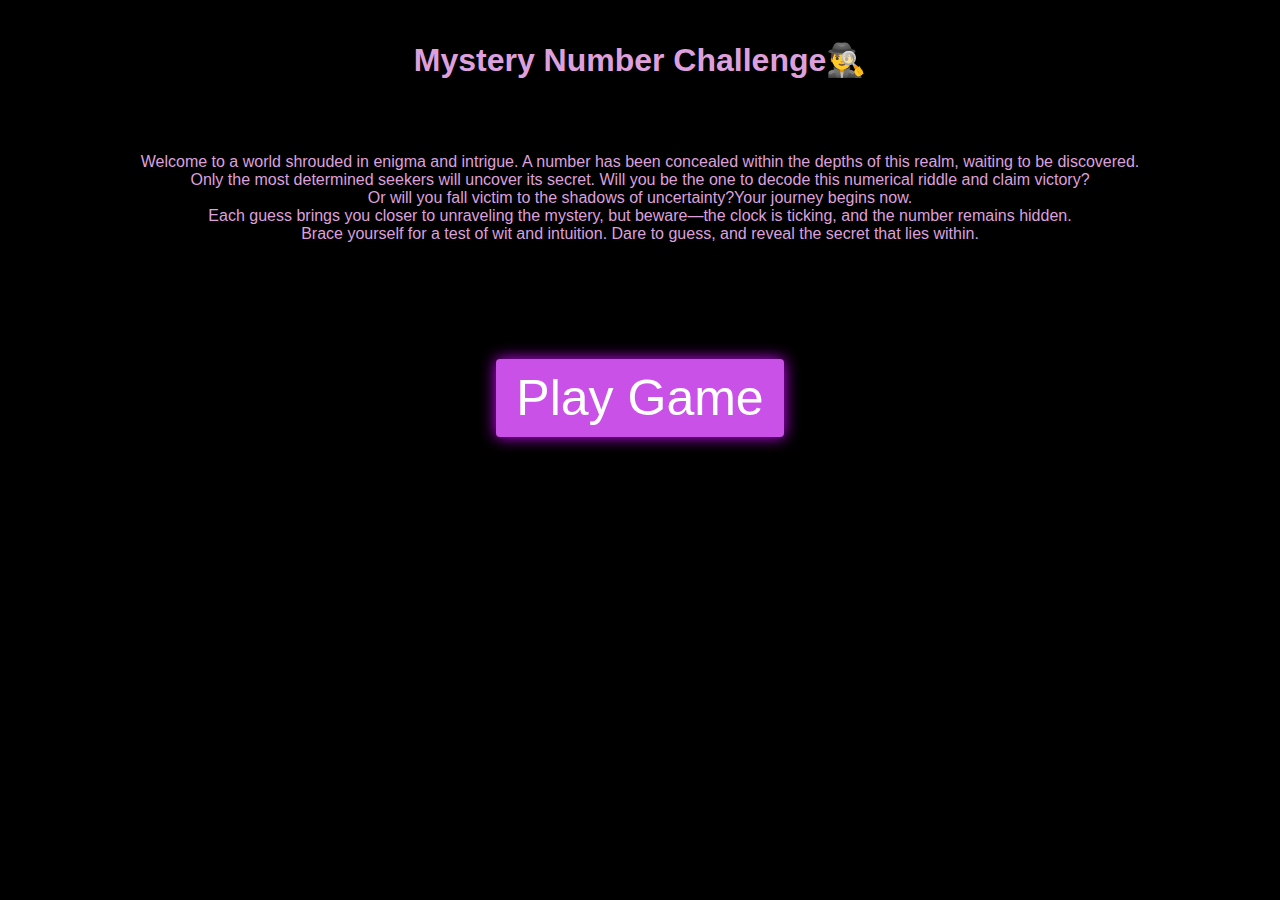
<file: index.html>
<!DOCTYPE HTML>
<html lang="en">
<head>
  <meta charset="UTF-8">
  <meta name="viewport" content="width=device-width, initial-scale=1.0">
  <link rel="stylesheet" href="styles.css">
  <title>Mysterious Number</title>
</head>
<body>
<main>
	<h1>Mystery Number Challenge🕵️‍♂️</h1><br><br>
    <p id="welcome">Welcome to a world shrouded in enigma and intrigue. A number has been concealed within the depths of this realm, waiting to be discovered.<br>Only the most determined seekers will uncover its secret.
		Will you be the one to decode this numerical riddle and claim victory?<br> Or will you fall victim to the shadows of uncertainty?Your journey begins now.<br> Each guess brings you closer to unraveling the mystery, but beware—the clock is ticking, and the number remains hidden.<br>
		Brace yourself for a test of wit and intuition. Dare to guess, and reveal the secret that lies within.</p>

  <button data-modal-target="#modal"  id="play">Play Game</button>
  <div class="modal" id="modal">
    <div class="modal-header">
      <div class="title">Game Instructions</div>
      <button data-close-button class="close-button">&times;</button>
    </div>
    <div class="modal-body">
		<p>Welcome to the ultimate test of your intuition. A hidden number lies between 1 and 100, cloaked in secrecy. <br>
			You have just 10 attempts to unveil its identity. <br>
			With each guess, you'll receive a clue: are you soaring too high or delving too low? <br>
			But be warned, exceed your limit and the number will vanish into the abyss, forever beyond your reach.
			Embrace the challenge, summon your inner detective, and uncover the enigma... if you have the nerve.</p>
    </div>
  </div>
  <div id="overlay"></div>
</main>
  <script src="script.js"></script>
</body>
</html>
</file>
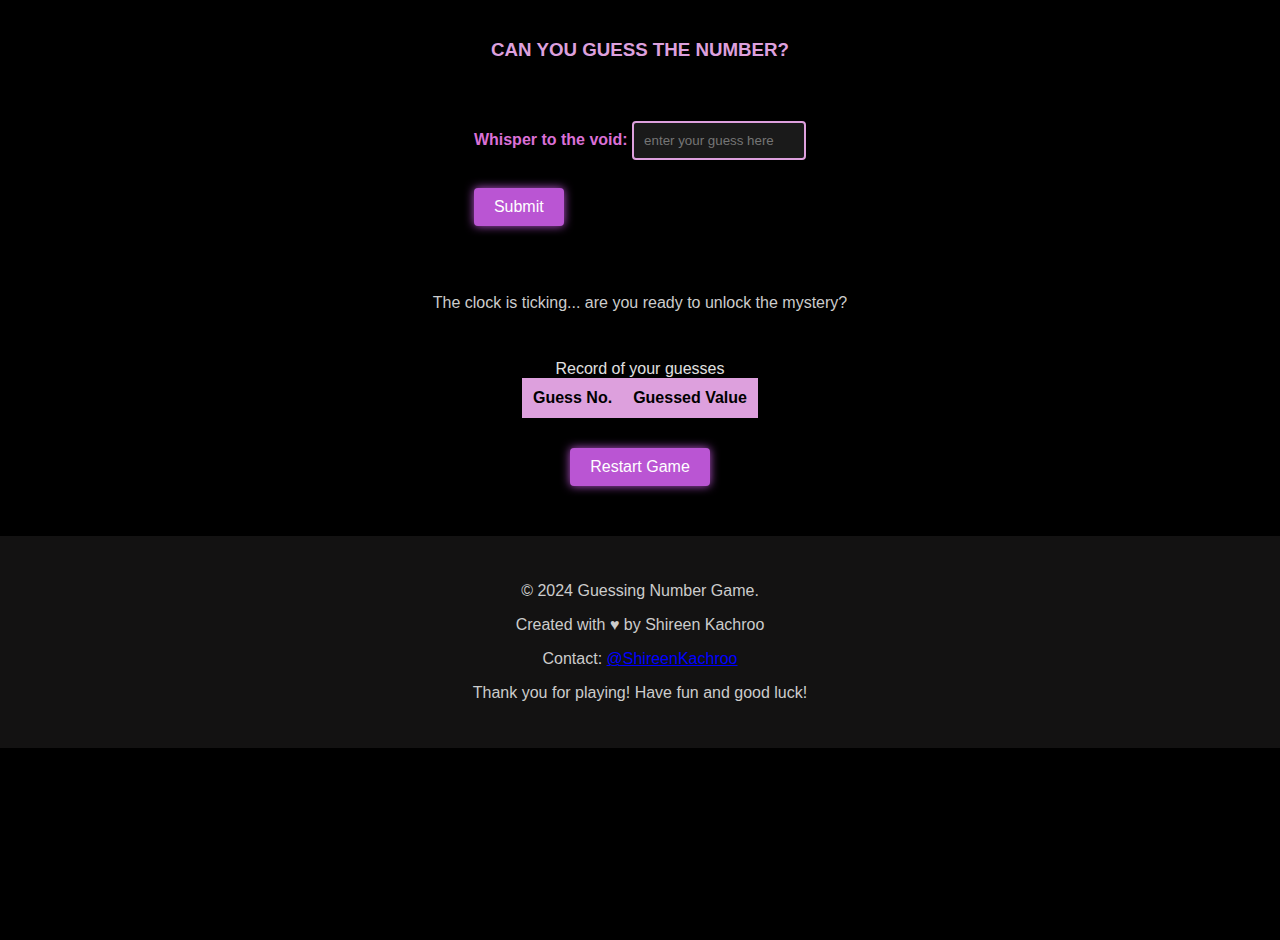
<file: index1.html>
<!DOCTYPE HTML>
<html lang="en">
<head>
  <meta charset="UTF-8">
  <meta name="viewport" content="width=device-width, initial-scale=1.0">
  <link rel="stylesheet" href="styles1.css">
  <title>Mysterious Number</title>
</head>
<body>

  <h3>CAN YOU GUESS THE NUMBER?</h3>
  <p id="greet"></p>

  <div class="div1">
    <label for="guess">Whisper to the void: </label>
    <input type="text" id="guess" placeholder="enter your guess here">
    <br><br>
    <button id="submit">Submit</button>
  </div>

  <div class="msg">
    <p id="ans">The clock is ticking... are you ready to unlock the mystery?</p>
  </div>

  <div class="previous-guesses">
    <table id="records" class="guessTable">
      <caption>Record of your guesses</caption>
      <thead>
        <tr>
          <th>Guess No.</th>
          <th>Guessed Value</th>
        </tr>
      </thead>
      <tbody>
        <!-- Previous guesses will be inserted here -->
      </tbody>
    </table>
  </div>

  <div class="reset-game">
    <button id="reset-game" class="reset">Restart Game</button>
  </div>

  <footer>
    <p>&copy; 2024 Guessing Number Game.</p>
    <p>Created with &hearts; by Shireen Kachroo</p>
    <p>Contact: <a href="https://www.linkedin.com/in/shireen-kachroo-1b9347284/">@ShireenKachroo</a></p>
    <p>Thank you for playing! Have fun and good luck!</p>
  </footer>


  <script src="script1.js"></script>
</body>
</html>
</file>
<file: styles.css>
body {
    background-color: #000000;
    color: #E0E0E0;
    font-family: Arial, Helvetica, sans-serif;
    margin: 0;
    padding: 20px;
    display: flex;
    flex-direction: column;
    align-items: center;
    min-height: 100vh;
    overflow-x: hidden; /* Disable horizontal scrolling */
}

main {
    flex: 1; /* Take up remaining space */
    width: 100%;
    display: flex;
    flex-direction: column;
    align-items: center;
}

h1 {
    color: #DDA0DD;
}

#play{
	padding:10px 20px;
	margin-top:100px;
}

#welcome{
    text-align: center;
    align-items: center;
	color:#DDA0DD;
}

button {
    background-color: #c951e7;
    border: none;
    border-radius: 4px;
    color: #FFFFFF;
    cursor: pointer;
    font-size: 50px;
    font-family: Arial, Helvetica, sans-serif;
    box-shadow: 0 0 15px #ce09ff;
}

button:hover {
    background-color: #9932CC;
    box-shadow: 0 0 15px #9932CC; 
}

*,
*::after,
*::before {
  box-sizing: border-box;
}

.modal {
  position: fixed;
  top: 50%;
  left: 50%;
  transform: translate(-50%, -50%) scale(0);
  transition: 200ms ease-in-out;
  border: 1px solid black;
  border-radius: 10px;
  z-index: 10;
  background-color: rgb(245, 236, 236);
  color:#000000;
  width: 500px;
  max-width: 80%;
}

.modal.active {  
  transform: translate(-50%, -50%) scale(1);
}

.modal-header {
  padding: 10px 15px;
  display: flex;
  justify-content: space-between;
  align-items: center;
  border-bottom: 1px solid black;
}

.modal-header .title {
  font-size: 1.25rem;
  font-weight: bold;
}

.modal-header .close-button {
  cursor: pointer;
  border: none;
  outline: none;
  background: none;
  font-size: 1.25rem;
  font-weight: bold;
  color:#000000;
}

.modal-body {
  padding: 10px 15px;
}

#overlay {
  position: fixed;
  opacity: 0;
  top: 0;
  left: 0;
  right: 0;
  bottom: 0;
  background-color: rgb(96, 95, 95);
  transition: 200ms ease-in-out;
  pointer-events: none;
}

#overlay.active {
  opacity: 1;
  pointer-events: all;
}
</file>
<file: styles1.css>
body {
    background-color: #000000;
    color: #E0E0E0;
    font-family: Arial, Helvetica, sans-serif;
    margin: 0;
    padding: 20px;
    display: flex;
    flex-direction: column;
    align-items: center;
    min-height: 100vh;
    overflow-x: hidden; /* Disable horizontal scrolling */
}

main {
    flex: 1; /* Take up remaining space */
    width: 100%;
    display: flex;
    flex-direction: column;
    align-items: center;
}


h3 {
    color: #DDA0DD;
}

p {
    color: #CCCCCC;
    text-align: center;
}

.div1 {
    margin-bottom: 20px;
}

label {
    font-weight: bold;
    color: #DA70D6;
}

input[type="text"] {
    width: 150px;
    padding: 10px;
    border: 2px solid #DDA0DD;
    border-radius: 4px;
    background-color: #1A1A1A;
    color: #DDA0DD;
    margin-top: 10px;
    font-family: Arial, Helvetica, sans-serif;
}

button {
    padding: 10px 20px;
    background-color: #BA55D3;
    border: none;
    border-radius: 4px;
    color: #FFFFFF;
    cursor: pointer;
    font-size: 16px;
    margin-top: 10px;
    box-shadow: 0 0 10px #BA55D3;
}

button:hover {
    background-color: #9932CC;
    box-shadow: 0 0 15px #9932CC;
}

.msg {
    margin-top: 20px;
    padding: 10px;
    border: 2px solid black;
    border-radius: 4px;
    background-color: black;
    width: 100%;
    text-align: center;
    color: #DA70D6;
}

/* Table Container for Centering */
.previous-guesses {
    margin-top: 20px;
    width: 100%;
    display: flex;
    justify-content: center;
}

table {
    width: auto;
    border-collapse: collapse;
    background-color: #1A1A1A;
    color: #E0E0E0;}

th, td {
    border: 1px solid #DDA0DD;
    padding: 10px;
    text-align: center;
}

th {
    background-color: #DDA0DD;
    color: #000000;
}

td {
    background-color: #2C2C2C;
}

.reset-game {
    margin-top: 20px;
}

.reset-game button {
    background-color: #BA55D3;
    color: #FFFFFF;
    box-shadow: 0 0 10px #BA55D3;}

.reset-game button:hover {
    background-color: #9932CC; 
    box-shadow: 0 0 15px #9932CC;
}

a{
    color:blue;
}
a:visited{
    color:#DA70D6;
}
footer {
    margin-top: 50px;
    color: #E0E0E0;
    padding: 30px;
    width: 100%;
    background-color: #131212;
    text-align: center;
}
</file>
